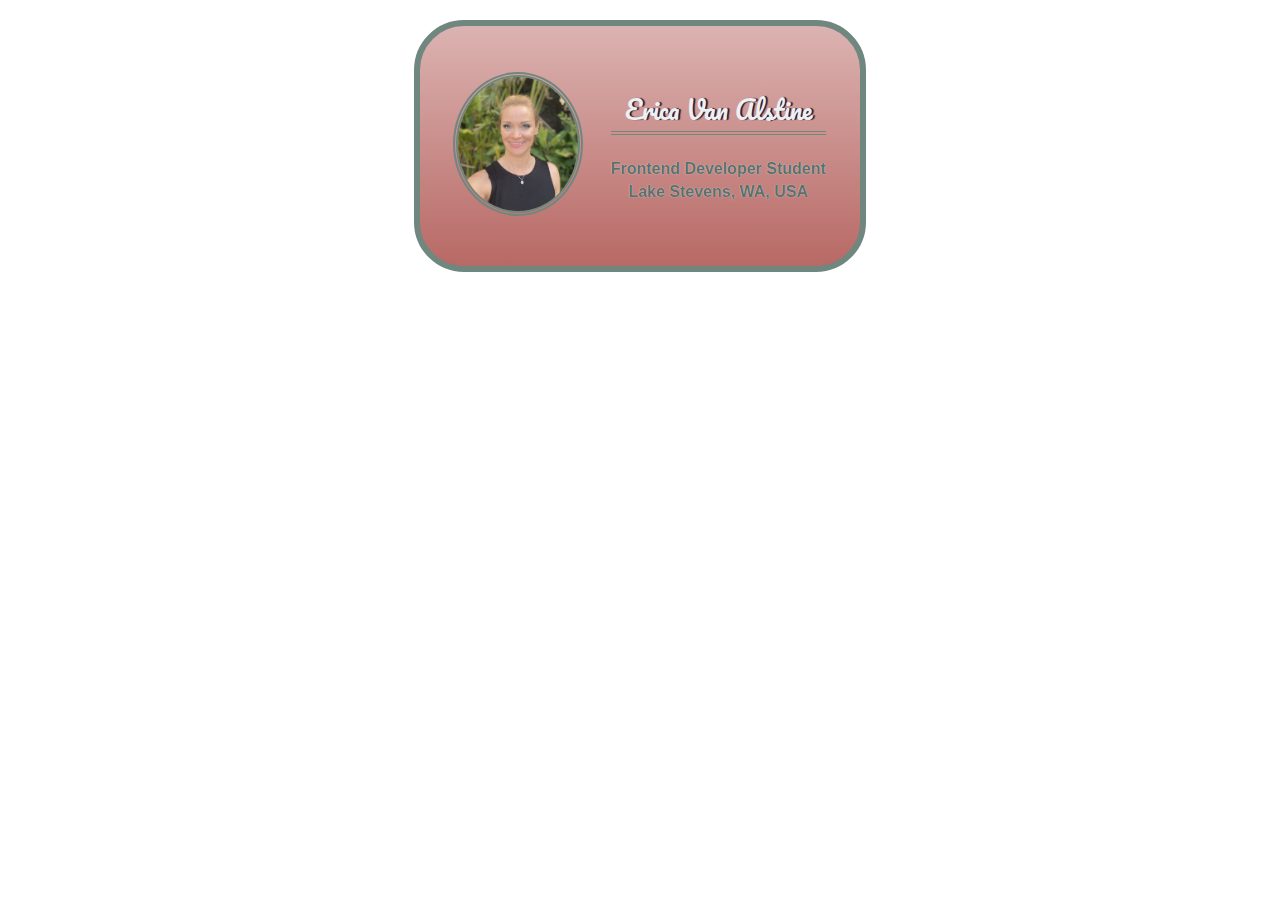
<file: index.html>
<!DOCTYPE html>
<html>
	<head>
	        <link rel="stylesheet" href="index.css"/>
	        <link rel="preconnect" href="https://fonts.googleapis.com">
	        <link rel="preconnect" href="https://fonts.gstatic.com" crossorigin>
	        <link href="https://fonts.googleapis.com/css2?family=Pacifico&display=swap" rel="stylesheet">
	</head>
	<body>
	    <div class="card">
	        <div class="person">
	            <img class="avatar border" src="erica-headshot-crop.jpg" alt="Erica in a black shirt smiling in front of green bushes">
	        </div>
	        <div class="info">
	            <h3 class="dark">Erica Van Alstine</h3>
	            <h4>Frontend Developer Student</h4>
	            <h4>Lake Stevens, WA, USA</h4>
	        </div>
	    </div>
    </body>
</html>
</file>
<file: index.css>
body {
    margin: 20px;
    font-family: Optima,Segoe,Segoe UI,Candara,Calibri,Arial,sans-serif; 
}

h4 {
    color: #5D6F69;
    text-shadow: 0 0 1px #ECF0F1;
    margin-top: 3px;
    margin-bottom: 5px;
}
.info {
    padding: 1px;
}
.avatar {
    width: 120px;
    border: 5px double #70877F;
    border-radius: 50%;
}

.card {
    min-width: 350px;
    max-width: 400px;
    min-height: 200px;
    margin: 0 auto;
    padding: 20px;
    display: flex;
    justify-content: space-around;
    text-align: center;
    align-items: center;
    background: linear-gradient(#DBB3B1, #B86965);
    color: #1B1B3A;
    border: 6px solid #70877F;
    border-radius: 50px;    
}

.dark {
    color: #ECF0F1;
    font-family: 'Pacifico', cursive;
    font-weight: 400;
    margin-top: 0px;
    font-size: 25px;
    border-bottom: 4px double #70877F;
    text-shadow: 2px 0px 1px #1B1B3A;
}
</file>
